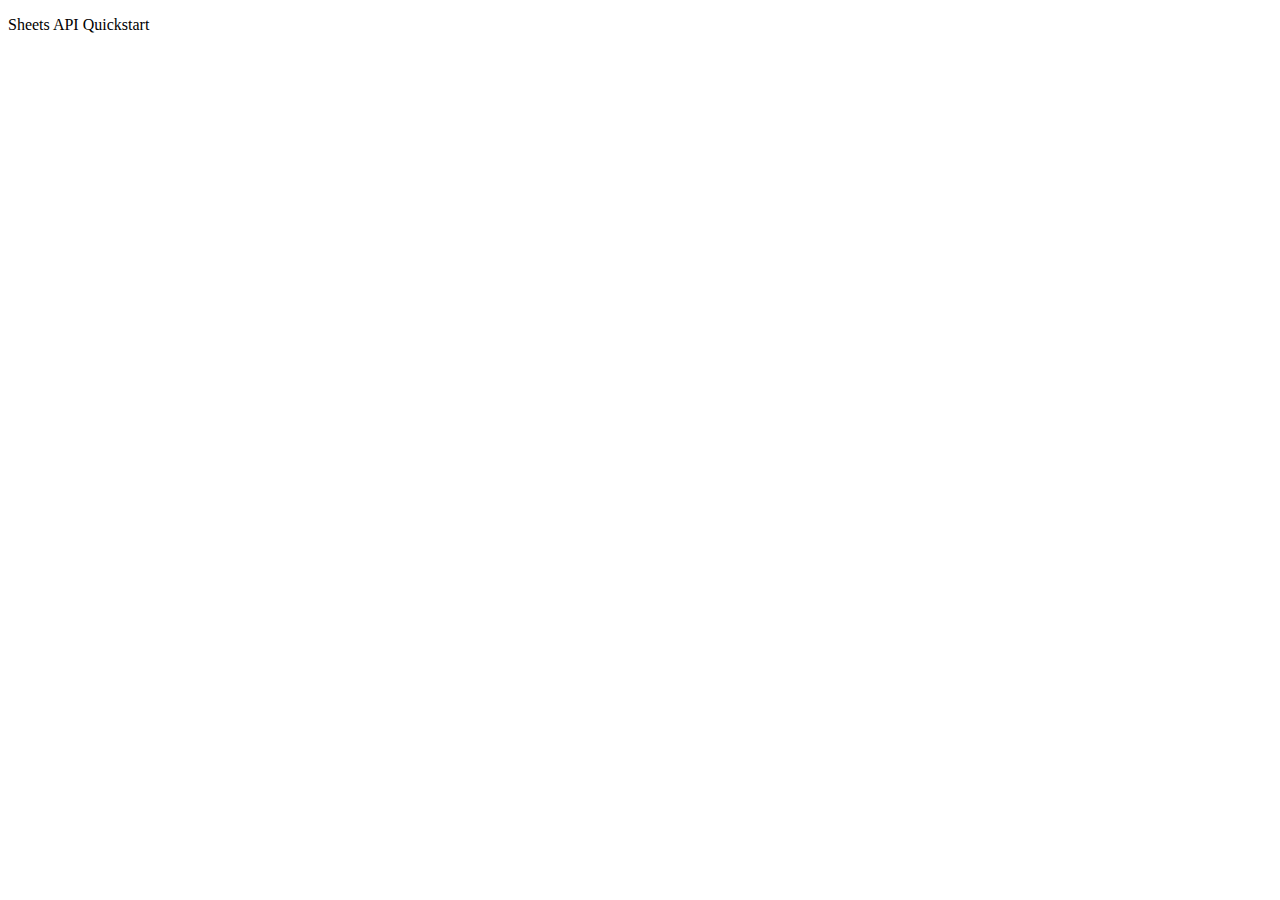
<file: index.html>
<!DOCTYPE html>
<html>
  <head>
    <title>Sheets API Quickstart</title>
    <meta charset="utf-8" />
  </head>
  <body>
    <p>Sheets API Quickstart</p>

    <!--Add buttons to initiate auth sequence and sign out-->
    <button id="authorize_button" onclick="handleAuthClick()">Authorize</button>
    <button id="signout_button" onclick="handleSignoutClick()">Sign Out</button>

    <pre id="content" style="white-space: pre-wrap;"></pre>

    <script type="text/javascript">
      /* exported gapiLoaded */
      /* exported gisLoaded */
      /* exported handleAuthClick */
      /* exported handleSignoutClick */

      // TODO(developer): Set to client ID and API key from the Developer Console
      const CLIENT_ID = '906041237671-fkro33tfu1m79loaikheaft3v9r0b4v2.apps.googleusercontent.com>';
      const API_KEY = '<YOUR_API_KEY>';

      // Discovery doc URL for APIs used by the quickstart
      const DISCOVERY_DOC = 'https://sheets.googleapis.com/$discovery/rest?version=v4';

      // Authorization scopes required by the API; multiple scopes can be
      // included, separated by spaces.
      const SCOPES = 'https://www.googleapis.com/auth/spreadsheets.readonly';

      let tokenClient;
      let gapiInited = false;
      let gisInited = false;

      document.getElementById('authorize_button').style.visibility = 'hidden';
      document.getElementById('signout_button').style.visibility = 'hidden';

      /**
       * Callback after api.js is loaded.
       */
      function gapiLoaded() {
        gapi.load('client', initializeGapiClient);
      }

      /**
       * Callback after the API client is loaded. Loads the
       * discovery doc to initialize the API.
       */
      async function initializeGapiClient() {
        await gapi.client.init({
          apiKey: API_KEY,
          discoveryDocs: [DISCOVERY_DOC],
        });
        gapiInited = true;
        maybeEnableButtons();
      }

      /**
       * Callback after Google Identity Services are loaded.
       */
      function gisLoaded() {
        tokenClient = google.accounts.oauth2.initTokenClient({
          client_id: CLIENT_ID,
          scope: SCOPES,
          callback: '', // defined later
        });
        gisInited = true;
        maybeEnableButtons();
      }

      /**
       * Enables user interaction after all libraries are loaded.
       */
      function maybeEnableButtons() {
        if (gapiInited && gisInited) {
          document.getElementById('authorize_button').style.visibility = 'visible';
        }
      }

      /**
       *  Sign in the user upon button click.
       */
      function handleAuthClick() {
        tokenClient.callback = async (resp) => {
          if (resp.error !== undefined) {
            throw (resp);
          }
          document.getElementById('signout_button').style.visibility = 'visible';
          document.getElementById('authorize_button').innerText = 'Refresh';
          await listMajors();
        };

        if (gapi.client.getToken() === null) {
          // Prompt the user to select a Google Account and ask for consent to share their data
          // when establishing a new session.
          tokenClient.requestAccessToken({prompt: 'consent'});
        } else {
          // Skip display of account chooser and consent dialog for an existing session.
          tokenClient.requestAccessToken({prompt: ''});
        }
      }

      /**
       *  Sign out the user upon button click.
       */
      function handleSignoutClick() {
        const token = gapi.client.getToken();
        if (token !== null) {
          google.accounts.oauth2.revoke(token.access_token);
          gapi.client.setToken('');
          document.getElementById('content').innerText = '';
          document.getElementById('authorize_button').innerText = 'Authorize';
          document.getElementById('signout_button').style.visibility = 'hidden';
        }
      }

      /**
       * Print the names and majors of students in a sample spreadsheet:
       * https://docs.google.com/spreadsheets/d/1BxiMVs0XRA5nFMdKvBdBZjgmUUqptlbs74OgvE2upms/edit
       */
      async function listMajors() {
        let response;
        try {
          // Fetch first 10 files
          response = await gapi.client.sheets.spreadsheets.values.get({
            spreadsheetId: '1BxiMVs0XRA5nFMdKvBdBZjgmUUqptlbs74OgvE2upms',
            range: 'Class Data!A2:E',
          });
        } catch (err) {
          document.getElementById('content').innerText = err.message;
          return;
        }
        const range = response.result;
        if (!range || !range.values || range.values.length == 0) {
          document.getElementById('content').innerText = 'No values found.';
          return;
        }
        // Flatten to string to display
        const output = range.values.reduce(
            (str, row) => `${str}${row[0]}, ${row[4]}\n`,
            'Name, Major:\n');
        document.getElementById('content').innerText = output;
      }
    </script>
    <script async defer src="https://apis.google.com/js/api.js" onload="gapiLoaded()"></script>
    <script async defer src="https://accounts.google.com/gsi/client" onload="gisLoaded()"></script>
  </body>
</html>
</file>
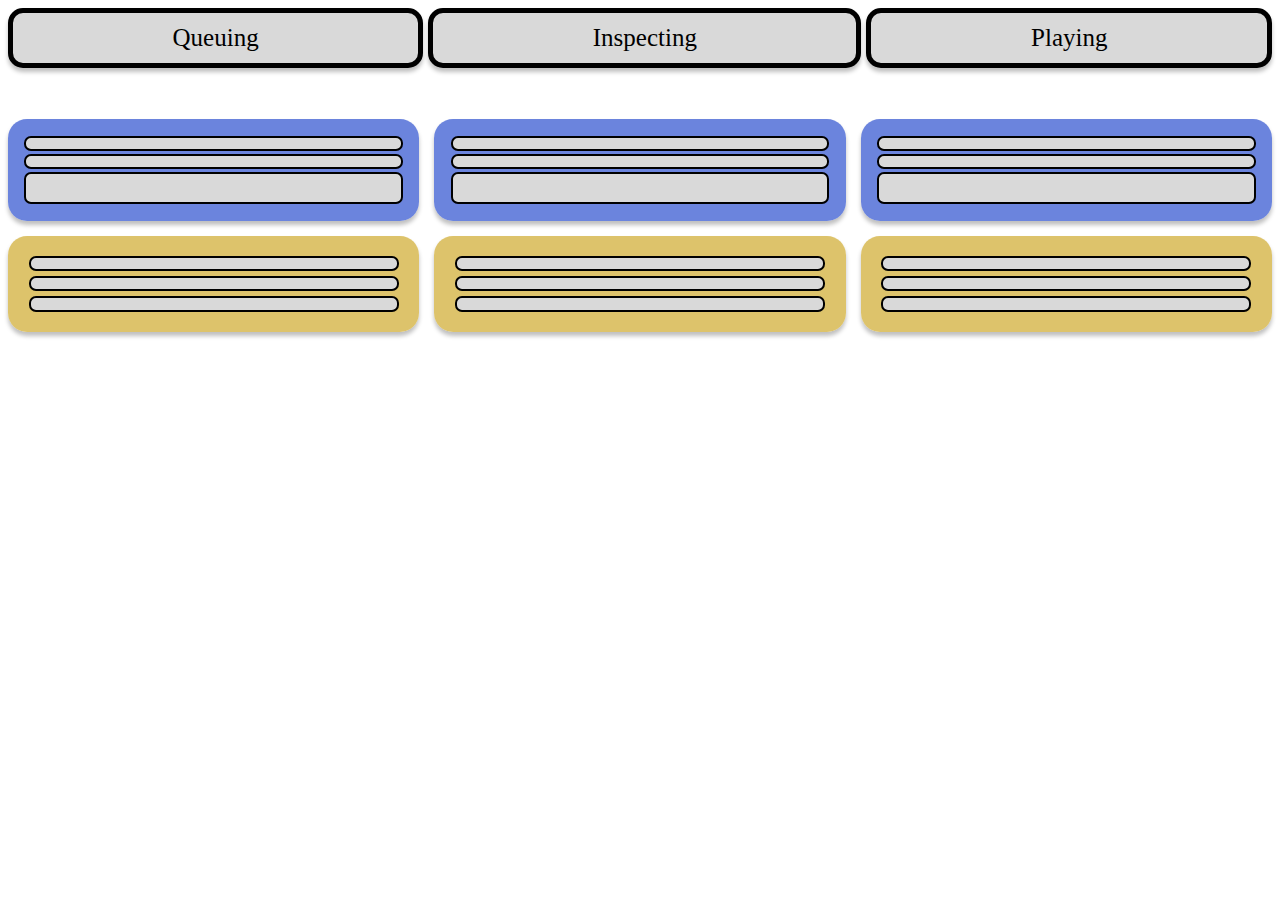
<file: templates/inspection.html>
<!DOCTYPE html>
<html lang="en">
<head>
    <meta charset="UTF-8">
    <meta http-equiv="X-UA-Compatible" content="IE=edge">
    <meta name="viewport" content="width=device-width, initial-scale=1.0">
    <title>Inspection</title>
    <link rel="stylesheet" href="../static/inspection.css">
    <script src ="../static/inspection.js"> </script>
    <script async defer src="https://apis.google.com/js/api.js" onload="gapiLoaded()"></script> <!-- javascript can grab the data -->

    
</head>
<body>
    
    <div class="header">
        <a class="box"> Queuing </a>
        <a class="box"> Inspecting</a>
        <a class="box"> Playing</a>   
    </div>

    
    <div class = "container">

        <!-- BLUE BOX = QUEUING -->
        <div class = "team-box-blue" >
            <label class = "input" id="que0"></label>
            <label class = "input"  id="que1"></label>
            <label class = "input" id="que2"></label>

        </div>

        <!-- BLUE BOX = Inspecting -->
        <div class = "team-box-blue"> 

            <label class = "input" id="insp0"></label>
            <label class = "input"  id="insp1"></label>
            <label class = "input" id="insp2"></label>
        </div>

        <!-- BLUE BOX = playing -->
        <div class = "team-box-blue">
            <label class = "input" id="play0"></label>
            <label class = "input"  id="play1"></label>
            <label class = "input" id="play2"></label>
        </div>

        

        <!-- YELLOW BOX  = Queuing -->
        <div class = "team-box-yellow">
            <label class = "input" id ="que3"></label>
            <label class = "input"  id="que4"> </label>
            <label class = "input"  id="que5" ></label>
        </div>

        <!-- YELLOW BOX = Inspecting -->
        <div class = "team-box-yellow" >
            <label class = "input" id="insp3"></label>
            <label class = "input"  id="insp4"></label>
            <label class = "input" id="insp5"></label>
        </div>

        <!-- YELLOW BOX = Playing -->
        <div class = "team-box-yellow" >
            <label class = "input" id ="play3"></label>
                <label class = "input"  id="play4"> </label>
                <label class = "input"  id="play5" ></label>
        </div>

    </div>
        

</body>
</html>
</file>
<file: static/inspection.css>
.header{
    display:grid;
    grid-template-columns: auto auto auto;
    grid-template-rows: auto auto auto;
    grid-gap: 5px;
   
 }
 
 
 body{
    background-image: url("https://images-gmi-pmc.edge-generalmills.com/75593ed5-420b-4782-8eae-56bdfbc2586b.jpg");
 }
 
 
 .box{
    box-sizing: border-box;
    display: center;
 
 
  
    padding: 11px;
   
 
 
    font-size: 25px;
    font-weight: 200;
    text-align: center;
    background: #D9D9D9;
    border: 5px solid #000000;
    box-shadow: 0px 4px 4px rgba(0, 0, 0, 0.25);
    border-radius: 15px;
 }
 
 
 .container {
   
    display:grid;
    grid-template-columns: auto auto auto;
    grid-template-rows: auto auto auto;
   
    grid-gap: 15px;
 }
 
 
 .input {
    background: #D9D9D9;
  
    padding-top: 2%;
    padding-bottom: 1%;
 
 
    border-radius: 7px;
    border: 2px solid #000000;
 }
 
 
 
 
 .team-box-blue{
    text-align: center;
    background: rgba(91, 119, 217, 0.9);
    box-shadow: 0px 4px 4px rgba(0, 0, 0, 0.25);
    border-radius: 19px;
    padding: 4%; /*size of the box */
    margin-top: 10%;
 
 
 
 
    /* this is for the 3 inputs */
    display:grid;
    grid-template-rows: auto auto 2pc;
    grid-gap: 3px;
 
 
 
 
 }
 
 
 .match-number{
    background: rgba(234, 236, 244, 0.8);
    box-shadow: 0px 4px 4px rgba(0, 0, 0, 0.25);
    border-radius: 19px;
    padding: 4%;
 }
 
 
 
 
 .team-box-yellow{
    text-align: center;
    background: rgba(217, 189, 91, 0.9);
    box-shadow: 0px 4px 4px rgba(0, 0, 0, 0.25);
    border-radius: 19px;
    padding: 5%; /*size of the box */
    display:grid;
    grid-template-rows: auto auto auto;
    grid-gap: 5px;
 }
</file>
